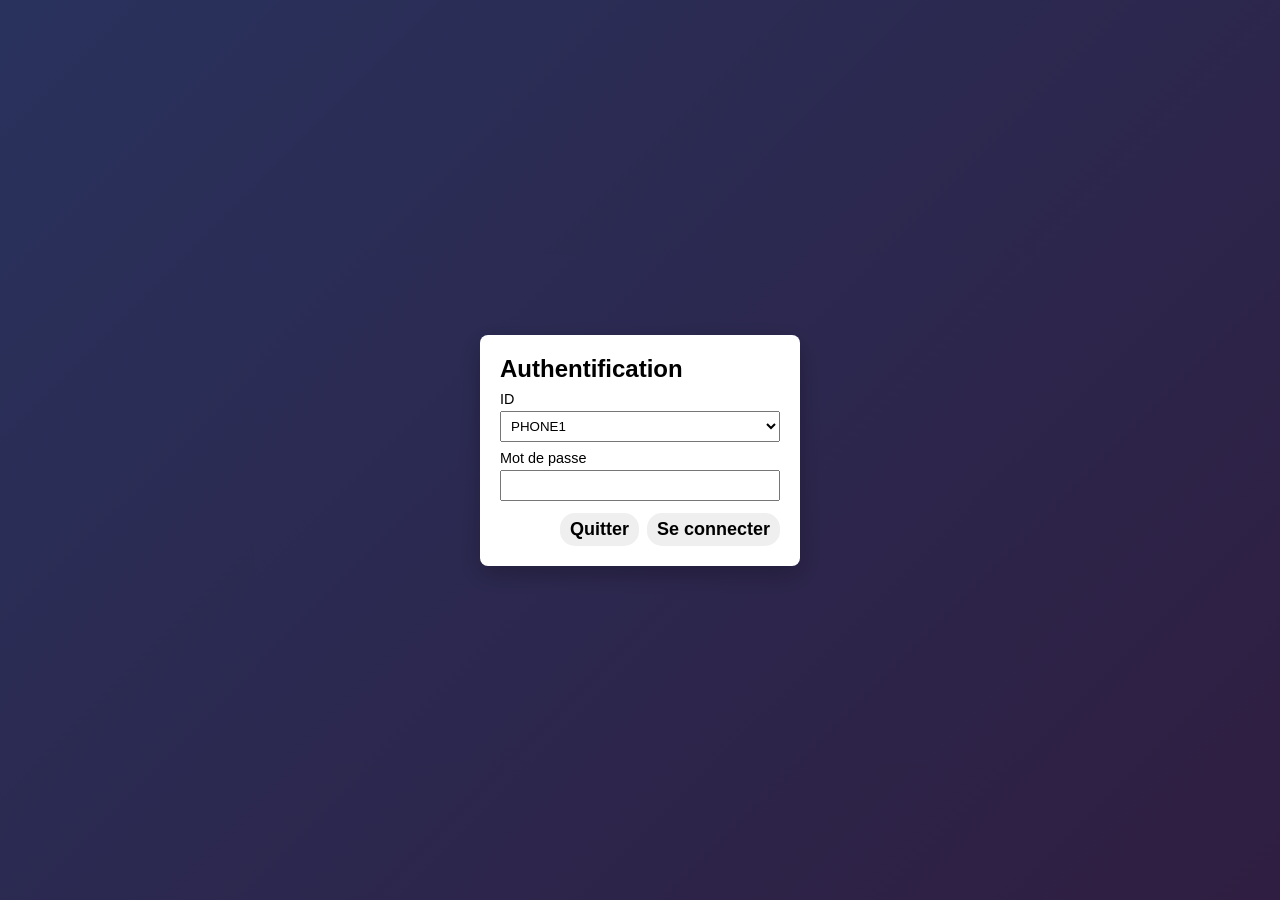
<file: index.html>
<!DOCTYPE html>

<html lang="fr">
<head>
    <meta charset="UTF-8">
    <meta name="viewport" content="width=device-width, initial-scale=1.0">
    <title>💡 LED Test</title>
    <link rel="stylesheet" href="style.css">
    <style>
      /* Petit style d'accessibilité pour le formulaire de message */
      .message-form { display:flex; gap:0.5rem; margin:1rem 0; }
      .message-form input[type="text"] { flex:1; padding:0.5rem; }
      .visually-hidden { position: absolute !important; height:1px; width:1px; overflow:hidden; clip:rect(1px,1px,1px,1px); white-space:nowrap; }
    </style>
</head>
<body>
    <!-- Auth overlay (visible au chargement) -->
    <div id="auth" class="auth-overlay">
      <div class="auth-box">
        <h2>Authentification</h2>

        <label for="authId">ID</label>
        <select id="authId">
          <option value="PHONE1">PHONE1</option>
          <option value="PHONE2">PHONE2</option>
        </select>

        <label for="authPassword">Mot de passe</label>
        <input id="authPassword" type="password" autocomplete="off" />

        <div class="auth-actions">
          <button id="authCancel" type="button">Quitter</button>
          <button id="authSubmit" type="button">Se connecter</button>
        </div>

        <p id="authError" class="error" aria-live="polite" style="display:none"></p>
      </div>
    </div>

    <!-- Main app (cachée jusqu'à auth ok) -->
    <main id="app" style="display:none">
      <div class="container">
          <h1>💡</h1>
          <h2>LED Test</h2>
          <p class="subtitle">Contrôle la LED de loin</p>

          <div id="status" class="status off">🔴 Déconnecté</div>

          <div class="buttons">
              <button class="btn-on" onclick="sendLED('on')">💡 ALLUMER</button>
              <button class="btn-off" onclick="sendLED('off')">⚫ ÉTEINDRE</button>
          </div>

          <!-- Message input: permet d'envoyer un message texte au serveur.
               Le formulaire capte Entrée (submit) et appelle sendMessage directement. -->
          <form id="messageForm" class="message-form" onsubmit="event.preventDefault(); window.sendMessage && window.sendMessage((document.getElementById('messageInput')||{}).value || '');">
            <label for="messageInput" class="visually-hidden">Message</label>
            <input type="text" id="messageInput" placeholder="Votre message..." autocomplete="off" aria-label="Votre message">
            <button type="button" id="messageSend">Envoyer</button>
          </form>

          <div class="log" id="log" aria-live="polite"></div>

          <div class="config">
              <label for="serverUrl">URL du serveur (Railway):</label>
              <input type="text" id="serverUrl" placeholder="https://server-esp32-xog3-production.up.railway.app/">
              <button onclick="changeServer()" class="btn-change">Changer</button>
          </div>
      </div>
    </main>

    <!-- client log forwarder (captures console.* and posts to /client-logs) -->
    <script src="/script-client-logs.js"></script>
    <script src="script.js"></script>
</body>

</html>
</file>
<file: style.css>
* {
    margin: 0;
    padding: 0;
    box-sizing: border-box;
}
        
body {
    font-family: Arial, sans-serif;
    background: linear-gradient(135deg, #667eea 0%, #764ba2 100%);
    display: flex;
    justify-content: center;
    align-items: center;
    min-height: 100vh;
    padding: 20px;
}
        
.container {
    background: white;
    padding: 40px;
    border-radius: 20px;
    text-align: center;
    max-width: 350px;
    box-shadow: 0 10px 40px rgba(0,0,0,0.2);
}
        
h1 {
    color: #333;
    margin-bottom: 10px;
    font-size: 32px;
}
        
.subtitle {
    color: #666;
    margin-bottom: 30px;
    font-size: 14px;
}
        
.status {
    font-size: 16px;
    margin-bottom: 30px;
    padding: 15px;
    border-radius: 10px;
    font-weight: bold;
}
        
.status.on {
    background: #d4edda;
    color: #155724;
}
        
.status.off {
    background: #f8d7da;
    color: #721c24;
}
        
.buttons {
    display: grid;
    grid-template-columns: 1fr 1fr;
    gap: 15px;
    margin-bottom: 30px;
}
        
button {
    padding: 20px;
    font-size: 18px;
    border: none;
    border-radius: 15px;
    cursor: pointer;
    font-weight: bold;
    transition: all 0.3s;
}
        
.btn-on {
    background: #FFD700;
    color: #333;
    grid-column: 1 / -1;
}
        
.btn-on:hover {
    background: #FFC700;
    transform: translateY(-2px);
}
        
.btn-off {
    background: #999;
    color: white;
    grid-column: 1 / -1;
}
        
.btn-off:hover {
    background: #777;
    transform: translateY(-2px);
}
        
.log {
    background: #f9f9f9;
    padding: 15px;
    border-radius: 10px;
    font-size: 12px;
    text-align: left;
    max-height: 150px;
    overflow-y: auto;
}
        
.log p {
    margin: 5px 0;
    color: #666;
}
        
.config {
    margin-top: 30px;
    padding-top: 30px;
    border-top: 1px solid #ddd;
}
        
.config label {
    display: block;
    font-size: 12px;
    color: #666;
    margin-bottom: 8px;
    text-align: left;
}
        
.config input {
    width: 100%;
    padding: 10px;
    border: 1px solid #ddd;
    border-radius: 8px;
    font-size: 12px;
    margin-bottom: 10px;
}

.config button {
    padding: 10px;
    font-size: 12px;
    background: #667eea;
    color: white;
}
/* auth overlay */
.auth-overlay {
  position: fixed;
  inset: 0;
  display: flex;
  align-items: center;
  justify-content: center;
  background: rgba(0,0,0,0.6);
  z-index: 9999;
}

.auth-box {
  background: #fff;
  padding: 20px;
  border-radius: 8px;
  min-width: 320px;
  box-shadow: 0 8px 24px rgba(0,0,0,0.25);
}

.auth-box h2 { margin-top: 0; margin-bottom: 8px; }

.auth-box label { display:block; margin-top:8px; font-size:0.9rem; }
.auth-box input, .auth-box select { width:100%; padding:6px; margin-top:4px; box-sizing:border-box; }

.auth-actions { display:flex; justify-content:flex-end; gap:8px; margin-top:12px; }
.auth-actions button { padding:6px 10px; }

.error { color:#b00; font-size:0.9rem; margin-top:8px; }

/* Styles ajoutés pour le formulaire de message */
.message-form { display:flex; gap:0.5rem; margin:1rem 0; align-items:center; }
.message-form input[type="text"] { flex:1; padding:0.5rem 0.75rem; border:1px solid #ddd; border-radius:8px; font-size:14px; }
.message-form button { padding:0.6rem 1rem; border-radius:8px; background:#667eea; color:#fff; border:none; cursor:pointer; font-weight:600; }
.message-form button:active { transform: translateY(1px); }

/* accessible hidden label */
.visually-hidden { position: absolute !important; height:1px; width:1px; overflow:hidden; clip:rect(1px,1px,1px,1px); white-space:nowrap; }
</file>
